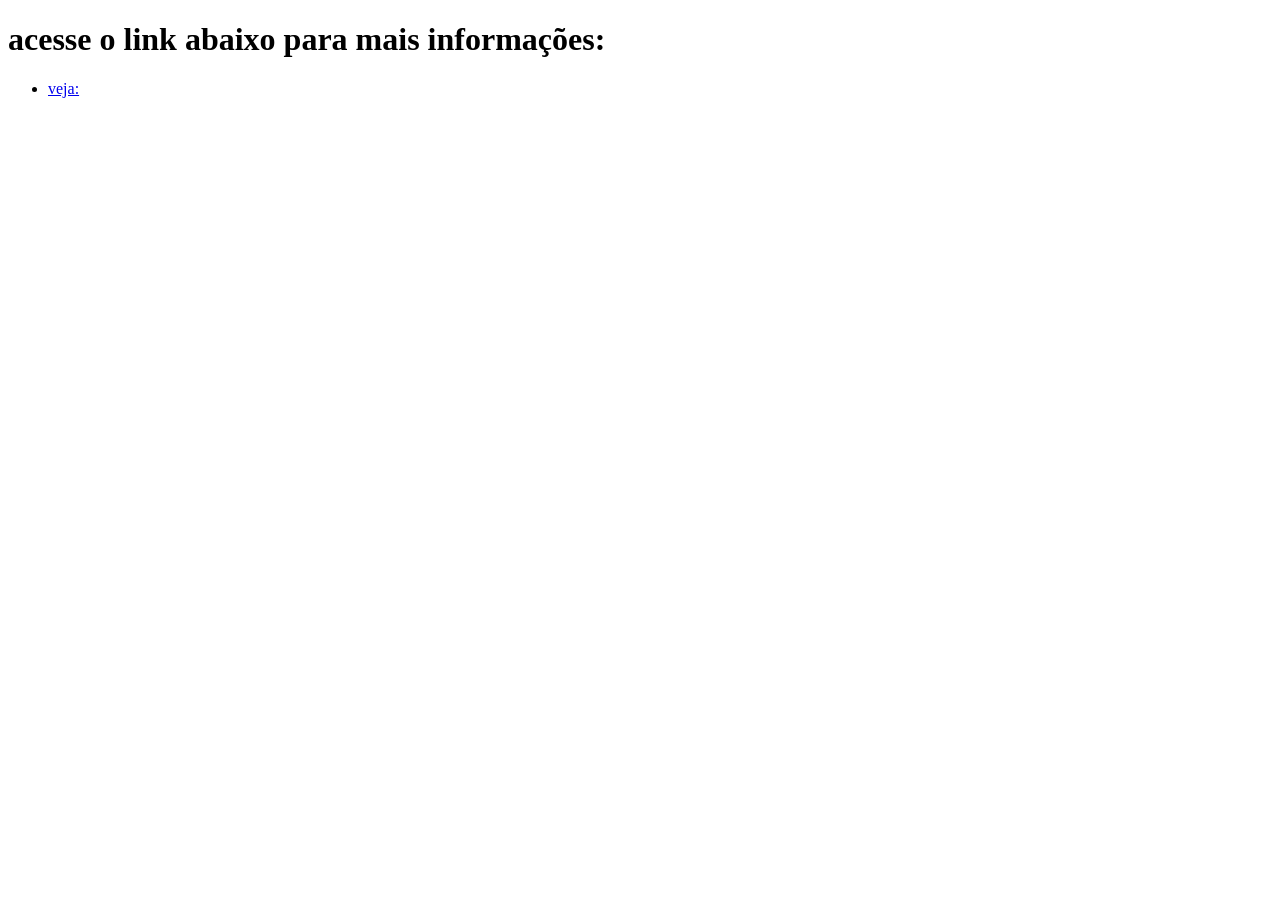
<file: index.html>
<!DOCTYPE html>
<html lang="en">
<head>
    <meta charset="UTF-8">
    <meta name="viewport" content="width=>, initial-scale=1.0">
    <title>Document</title>
</head>
<body>
    <h1>acesse o link abaixo para mais informações:</h1>
    <ul>
        <li><a href="semantica.html">veja:</a></li>
    </ul>
</body>
</html>
</file>
